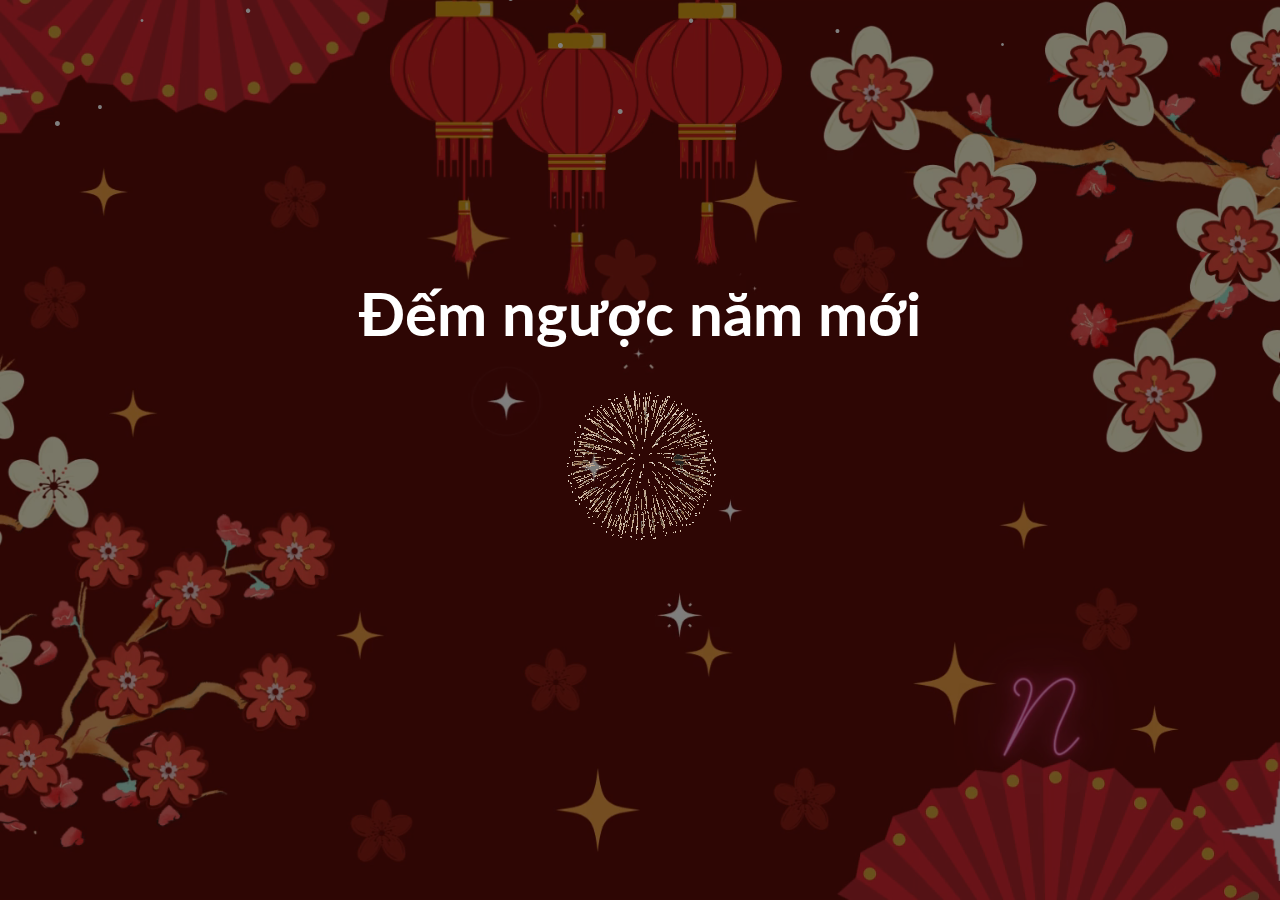
<file: index.html>
<!DOCTYPE html>
<html lang="en">

<head>
    <meta charset="UTF-8">
    <meta http-equiv="X-UA-Compatible" content="IE=edge">
    <meta name="viewport" content="width=device-width, initial-scale=1.0">
    <link rel="stylesheet" href="style.css">
    <title>Đếm ngược 🤗</title>
</head>

<body>

    <h1>Đếm ngược năm mới</h1>

    <div id="countdown" class="countdown">
        <div class="time">
            <h2 id="hours">00</h2>
            <small>giờ</small>
        </div>
        <div class="time">
            <h2 id="minutes">00</h2>
            <small>phút</small>
        </div>
        <div class="time">
            <h2 id="seconds">00</h2>
            <small>giây</small>
        </div>
    </div>

    <img src="./img/firework.gif" alt="Loading..." id="loading" class="loading">

    <video id="bg-video" autoplay muted loop>
        <source src="img/video.mp4" type="video/mp4">
        TH.
    </video>

    <script src="script.js"></script>
    <script src="snowstorm.js"></script>

</body>

</html>
</file>
<file: style.css>
@import url('https://fonts.googleapis.com/css2?family=Lato&display=swap');

* {
    box-sizing: border-box;
}

body {
    color: #fff;
    font-family: 'Lato', sans-serif;
    display: flex;
    flex-direction: column;
    align-items: center;
    justify-content: center;
    text-align: center;
    margin: 0;
    overflow: hidden;
    position: relative;
    height: 100vh;
}

/* Video background */
#bg-video {
    position: fixed;
    top: 0;
    left: 0;
    width: 100vw;
    height: 100vh;
    z-index: -1;
    object-fit: cover;
    /* Hoặc thử contain nếu muốn hiển thị toàn bộ video */
    background-color: black;
}

/* Dark overlay */
body::after {
    content: '';
    position: fixed;
    top: 0;
    left: 0;
    width: 100%;
    height: 100%;
    background: rgba(0, 0, 0, 0.5);
    z-index: 0;
}

body * {
    z-index: 1;
}

h1 {
    font-size: 60px;
    margin: -80px 0 40px;
}

.countdown {
    display: none;
    transform: scale(1.5);
}

.time {
    display: flex;
    flex-direction: column;
    align-items: center;
    justify-content: center;
    margin: 15px;
}

.time h2 {
    margin: 0 0 5px;
}

@media(max-width: 600px) {
    h1 {
        font-size: 40px;
        margin: -40px 0 20px;
    }

    .time {
        margin: 5px;
    }

    .time h2 {
        font-size: 12px;
        margin: 0;
    }

    .time small {
        font-size: 10px;
    }
}
</file>
